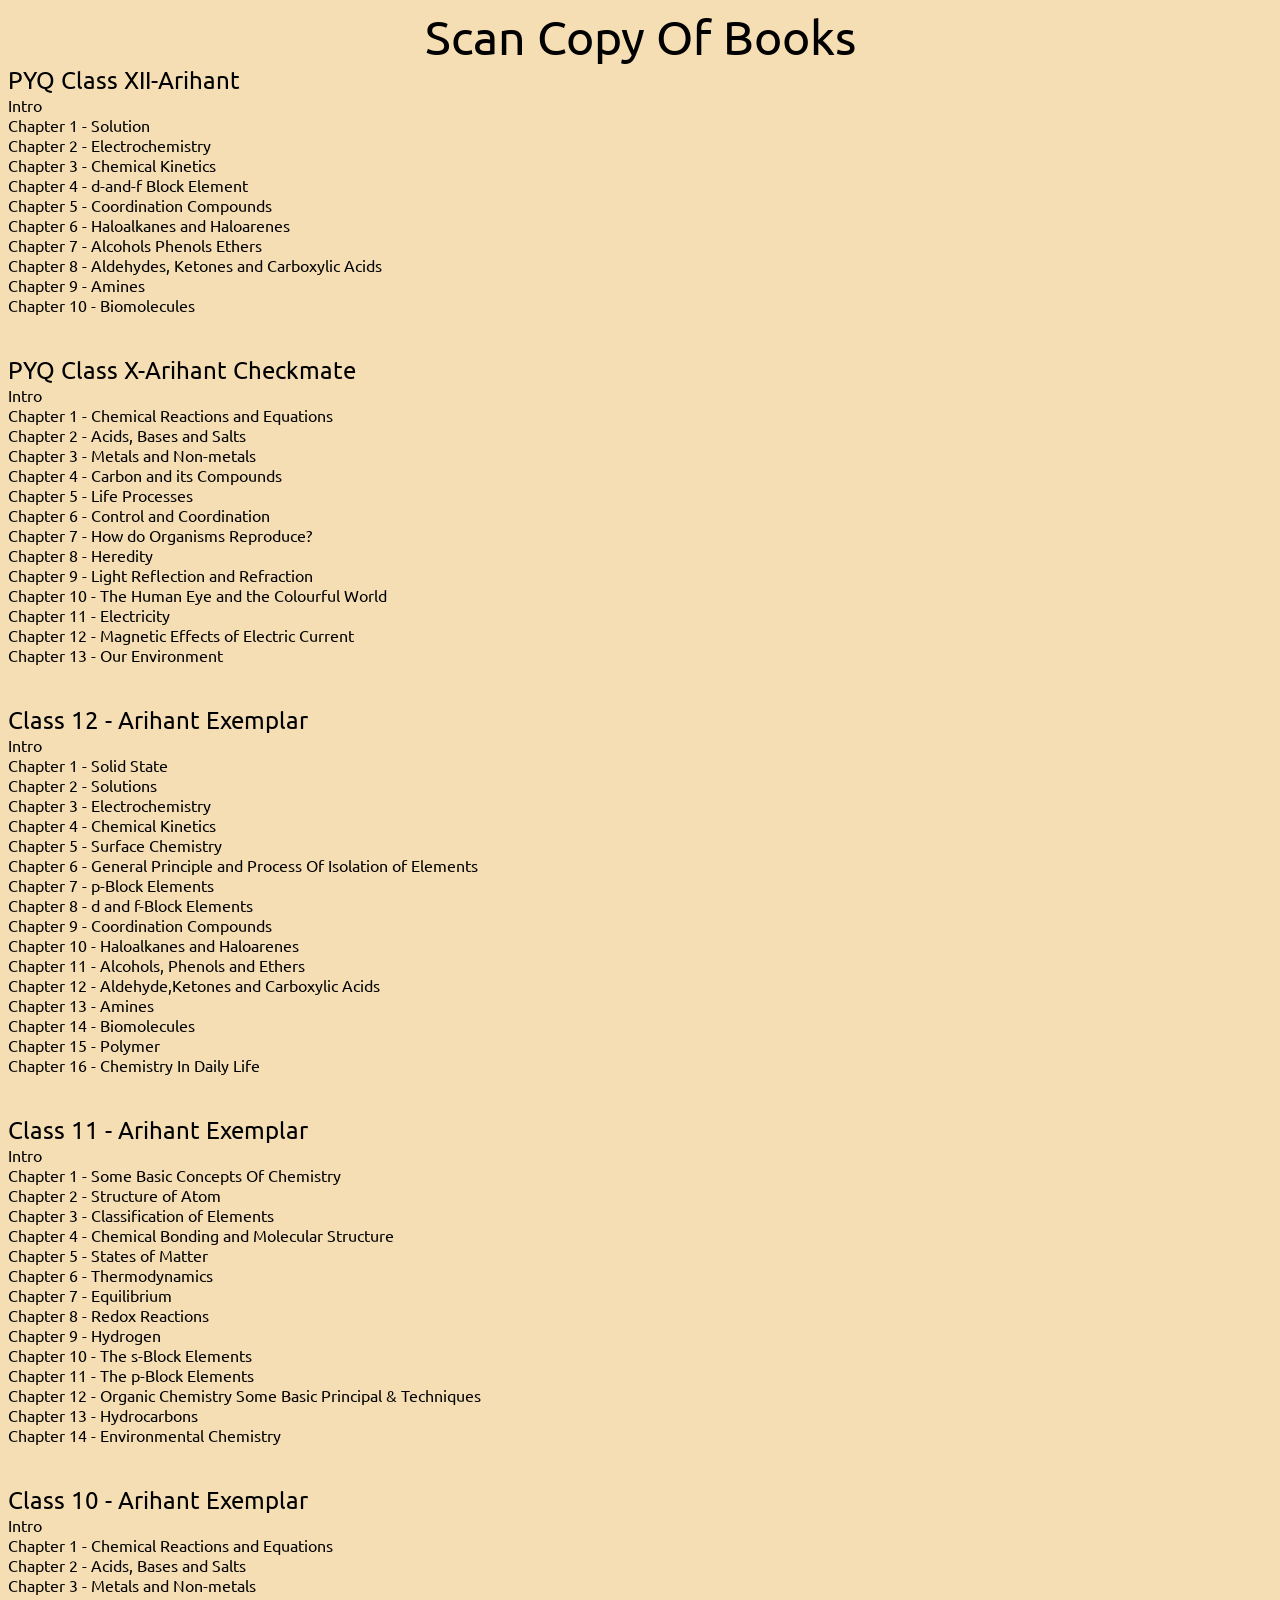
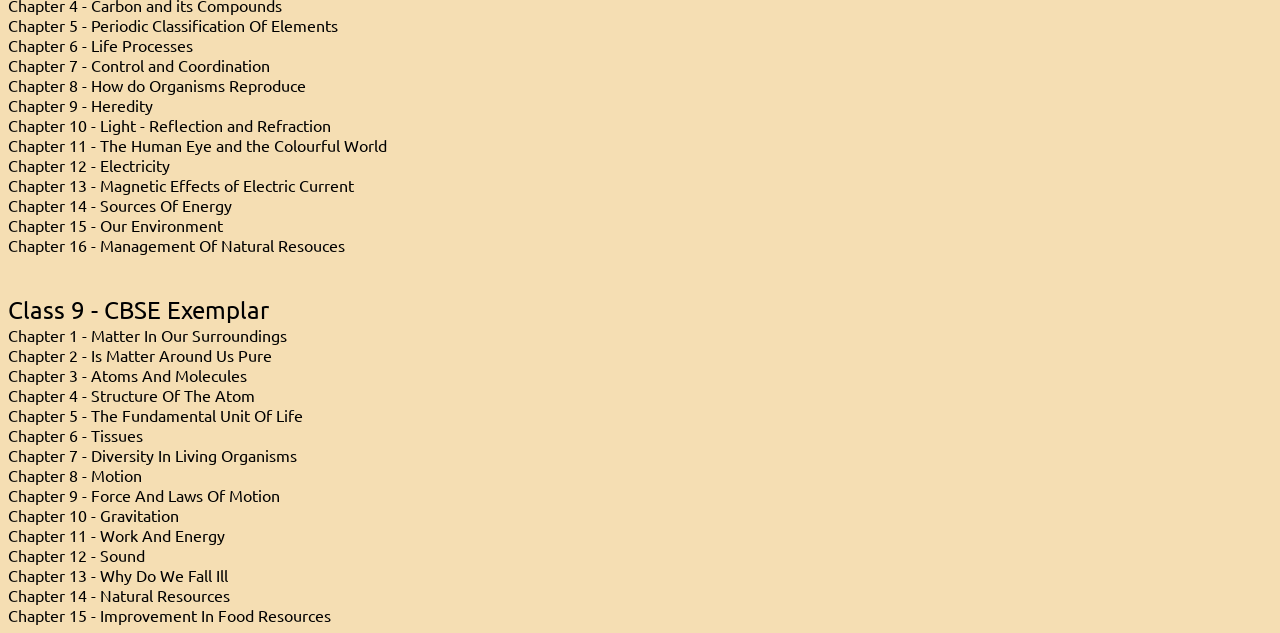
<file: index.html>
<html lang="en"><head><meta http-equiv="Content-Type" content="text/html; charset=UTF-8">
  <head> 
    <meta name="viewport">
    <title>Scan Copy</title>
    </head>
    <link href="./Flexbox_files/css2" rel="stylesheet"><link rel="stylesheet" href="./Flexbox_files/flexbox.css">
    <link rel="stylesheet" href="https://fonts.googleapis.com/css?family=Ubuntu">
<style>      
          input[type=text], select 
          {
                padding: 6px 12px;
                font-size: 16px;
                font-weight: 400;
                line-height: 1.5;
                color: #212529;
                background-color: #fff;
                background-clip: padding-box;
                border: 1px solid #ced4da;
                appearance: none;
                border-radius: 4px;
                transition: border-color .15s ease-in-out,box-shadow .15s ease-in-out;
                :focus{
                    color: #212529;
                    background-color: #fff;
                    border-color: #86b7fe;
                    outline: 0;
                    box-shadow: 0 0 0 0.25rem rgb(13 110 253 / 25%);
                }
                

          }   
          
          input[type=password], select 
          {
                padding: 6px 12px;
                font-size: 16px;
                font-weight: 400;
                line-height: 1.5;
                color: #212529;
                background-color: #fff;
                background-clip: padding-box;
                border: 1px solid #ced4da;
                appearance: none;
                border-radius: 4px;
                transition: border-color .15s ease-in-out,box-shadow .15s ease-in-out;
                :focus{
                    color: #212529;
                    background-color: #fff;
                    border-color: #86b7fe;
                    outline: 0;
                    box-shadow: 0 0 0 0.25rem rgb(13 110 253 / 25%);
                }
                

          }   
                
body {
  font-family: "ubuntu";
}
</style>
<body>
 <center><font size="7">Scan Copy Of Books</font></center>
        <font size="5">PYQ Class XII-Arihant</font><br>
        <a href="https://drive.google.com/file/d/1mJRAQnyBSRc75msPss4jBvSoBaqlY4zd/view?usp=sharing">Intro</a><br>
        <a href="https://drive.google.com/file/d/1JJyZ9bNdSmpaAWFbtOuJmLIK0-8-UbkK/view?usp=sharing">Chapter 1 - Solution</a><br>
        <a href="https://drive.google.com/file/d/1JvKjU0xmbR60iB8tpYKAWlCZQ-RuexC9/view?usp=sharing">Chapter 2 - Electrochemistry</a><br>
        <a href="https://drive.google.com/file/d/10-vtpMSRnVSSdR-3HRe2BFp0-Gxdco6v/view?usp=sharing">Chapter 3 - Chemical Kinetics</a><br>
        <a href="https://drive.google.com/file/d/1XtHdZAwgtZaud91jB_yjvUFYjIFeM_hR/view?usp=sharing">Chapter 4 - d-and-f Block Element</a><br>
        <a href="https://drive.google.com/file/d/1VJ1H1cw14J2JrjkuFrmPEASE-TBljaiW/view?usp=sharing">Chapter 5 - Coordination Compounds</a><br>
        <a href="https://drive.google.com/file/d/1miqceC4_RLtSMpJNjtwQfAtDXxSxn4WN/view?usp=sharing">Chapter 6 - Haloalkanes and Haloarenes</a><br>
        <a href="https://drive.google.com/file/d/1spGx6IcSh-J4Wl_mrI48mPb9qkePMetI/view?usp=sharing">Chapter 7 - Alcohols Phenols Ethers</a><br>
        <a href="https://drive.google.com/file/d/1xBiVNqjlU_RCbmbCfB0muLxD4E7Qp-VA/view?usp=sharing">Chapter 8 - Aldehydes, Ketones and Carboxylic Acids</a><br>
        <a href="https://drive.google.com/file/d/17K2nrIce32SSS1pyom8IcbxQz5dWrsbm/view?usp=sharing">Chapter 9 - Amines</a><br>
        <a href="https://drive.google.com/file/d/1ryxvG98C1vmshGHb8Y_XodOkyfJntTwz/view?usp=sharing">Chapter 10 - Biomolecules</a><br><br><br>
        <font size="5">PYQ Class X-Arihant Checkmate</font><br>
        <a href="https://drive.google.com/file/d/127UV6MUAZlr65NxbGrEN-nteAV4P-reL/view?usp=sharing">Intro</a><br>
        <a href="https://drive.google.com/file/d/18NR2pZetXoOzALhOZcBK7zlbADIUfx35/view?usp=sharing">Chapter 1 - Chemical Reactions and Equations</a><br>
        <a href="https://drive.google.com/file/d/1uJTw2JgVwPwn61B_rXsBp4sJsxA8F0Ti/view?usp=sharing">Chapter 2 - Acids, Bases and Salts</a><br>
        <a href="https://drive.google.com/file/d/1cGD_YaYVYYfVtpS9vCFYd6SiVHbe1uFw/view?usp=sharing">Chapter 3 - Metals and Non-metals</a><br>
        <a href="https://drive.google.com/file/d/1KSBYMiznD06QciUwjYAfIyqCMmnZvcKk/view?usp=sharing">Chapter 4 - Carbon and its Compounds</a><br>
        <a href="https://drive.google.com/file/d/1I1Tgp8bCEu2k4JVod0nkpTJJCnl9JcZ4/view?usp=sharing">Chapter 5 - Life Processes</a><br>
        <a href="https://drive.google.com/file/d/1jJ6dM2AQVfSauf2Lz877XwiJShu3Q_I2/view?usp=sharing">Chapter 6 - Control and Coordination</a><br>
        <a href="https://drive.google.com/file/d/1Gi7UDhX9b5U_gLB0_YKkgOxdhjoLKyXl/view?usp=sharing">Chapter 7 - How do Organisms Reproduce?</a><br>
        <a href="https://drive.google.com/file/d/1qfvwXTgkl3Ol2rfv3KVUvxE0D2-Xd9X1/view?usp=sharing">Chapter 8 - Heredity</a><br>
        <a href="https://drive.google.com/file/d/1Nl9J0Bg1Lo1t2EWn6omkThQDZsYkLG-n/view?usp=sharing">Chapter 9 - Light Reflection and Refraction</a><br>
        <a href="https://drive.google.com/file/d/1qYgDAI3qk_2fHNqjJRo0Ji--j8x3-Pey/view?usp=sharing">Chapter 10 - The Human Eye and the Colourful World</a><br>
        <a href="https://drive.google.com/file/d/1RR6cMBW8TQdT9VIe-YE3D0myAN6VdRKh/view?usp=sharing">Chapter 11 - Electricity</a><br>
        <a href="https://drive.google.com/file/d/1qIUfZrdvl6_1LSXnApeCBJAGAqpSaWav/view?usp=sharing">Chapter 12 - Magnetic Effects of Electric Current</a><br>
        <a href="https://drive.google.com/file/d/1y_16hZDUbSXuEMJWBLY2oKJ6L5SVYhJI/view?usp=sharing">Chapter 13 - Our Environment</a><br><br><br>
        <font size="5">Class 12 - Arihant Exemplar</font><br>
        <a href="https://drive.google.com/file/d/1fxesoa1ewD_Ec7UGSIm_muYRT3Z4G0Sc/view?usp=sharing">Intro</a><br>
        <a href="https://drive.google.com/file/d/1o8alQ6KDzHR_oi2cWvN1mCuEz7wg7qOr/view?usp=sharing">Chapter 1 - Solid State</a><br>
        <a href="https://drive.google.com/file/d/1iyhojxAJt5ZTC-41yGit-dzp-ivD2bTz/view?usp=sharing">Chapter 2 - Solutions</a><br>
        <a href="https://drive.google.com/file/d/1qBJY4wDMA0TL33ktw9hxR4o5JN8STEzj/view?usp=sharing">Chapter 3 - Electrochemistry</a><br>
        <a href="https://drive.google.com/file/d/1utVGnEk6ATCRfB1PFIv4DG4xZBkeWgxF/view?usp=sharing">Chapter 4 - Chemical Kinetics</a><br>
        <a href="https://drive.google.com/file/d/1bJv-STzZ1sv3VJ2U2Lw2UVbMEKXkUk7N/view?usp=sharing">Chapter 5 - Surface Chemistry</a><br>
        <a href="https://drive.google.com/file/d/1jboGA_vCO7o7hSEdoToo0MRn9PTo_FWY/view?usp=sharing">Chapter 6 - General Principle and Process Of Isolation of Elements</a><br>
        <a href="https://drive.google.com/file/d/1YoioVBSC_3HyqJAqefH1JFOv60B0NSd4/view?usp=sharing">Chapter 7 - p-Block Elements</a><br>
        <a href="https://drive.google.com/file/d/1lEp8CynrcjC0O1pok6PVVqQ_H-F_8vol/view?usp=sharing">Chapter 8 - d and f-Block Elements</a><br>
        <a href="https://drive.google.com/file/d/1n5TUUy6wif3YYfoM73RbFeszzp5T95to/view?usp=sharing">Chapter 9 - Coordination Compounds</a><br>
        <a href="https://drive.google.com/file/d/1f3x9ssRZ76r28fkkX_0N1H77mN22pkw4/view?usp=sharing">Chapter 10 - Haloalkanes and Haloarenes</a><br>
        <a href="https://drive.google.com/file/d/1b2XCb8WbW-YqIzTxYYh3UZUYIbw9SABs/view?usp=sharing">Chapter 11 - Alcohols, Phenols and Ethers</a><br>
        <a href="https://drive.google.com/file/d/1TSHp7BhEVglLy3Te1GThH7Z008kBhAfK/view?usp=sharing">Chapter 12 - Aldehyde,Ketones and Carboxylic Acids</a><br>
        <a href="https://drive.google.com/file/d/1KsCvPRoQ4MPQIBysk3ZCMUN8jyIu0E-f/view?usp=sharing">Chapter 13 - Amines</a><br>
        <a href="https://drive.google.com/file/d/1IK9z1MDsVZeNQ4665MFJkOLNq5oRrdxB/view?usp=sharing">Chapter 14 - Biomolecules</a><br>
        <a href="https://drive.google.com/file/d/1kteA-cA7VkfCVe9K_16sZ3iFw5FDCQhg/view?usp=sharing">Chapter 15 - Polymer</a><br>
        <a href="https://drive.google.com/file/d/1jP3L3E2TMu4woalln6BsXVVebwTZ_TgT/view?usp=sharing">Chapter 16 - Chemistry In Daily Life</a><br><br><br>
        <font size="5">Class 11 - Arihant Exemplar</font><br>
        <a href="https://drive.google.com/file/d/1Y9tIqlhb0x3g-B9KlpF5eiLqsrPmKLGT/view?usp=sharing">Intro</a><br>
        <a href="https://drive.google.com/file/d/1KDvYwFpsezaOw2QQ4V0no-wpR7A-uae2/view?usp=sharing">Chapter 1 - Some Basic Concepts Of Chemistry</a><br>
        <a href="https://drive.google.com/file/d/1q0yF_680JM57ELXi6KC-7w7gIS8AJT3R/view?usp=sharing">Chapter 2 - Structure of Atom</a><br>
        <a href="https://drive.google.com/file/d/1j1xXZkH7r05KNsMsjSVn8KZnGkskZ512/view?usp=sharing">Chapter 3 - Classification of Elements</a><br>
        <a href="https://drive.google.com/file/d/1X7RWuQppoG3AEjMJN9MGzIv559DBER0p/view?usp=sharing">Chapter 4 - Chemical Bonding and Molecular Structure</a><br>
        <a href="https://drive.google.com/file/d/1QIbOHaOMP351Gd8WKqL2pCEfPgA4KRbD/view?usp=sharing">Chapter 5 - States of Matter</a><br>
        <a href="https://drive.google.com/file/d/1ERnAF8gKaKr_ApXAuzTvt48mu746wE51/view?usp=sharing">Chapter 6 - Thermodynamics</a><br>
        <a href="https://drive.google.com/file/d/15MfDaY7BbrT7-ybFl6Eol1IO5ecArpoo/view?usp=sharing">Chapter 7 - Equilibrium</a><br>
        <a href="https://drive.google.com/file/d/1hNB_3C0v7ZFw4EoGNpncTghV11jZZNqq/view?usp=sharing">Chapter 8 - Redox Reactions</a><br>
        <a href="https://drive.google.com/file/d/1iIPgaXoJItgIcCuT4k5YscwxgBFVGLZW/view?usp=sharing">Chapter 9 - Hydrogen</a><br>
        <a href="https://drive.google.com/file/d/1WxoZavP6sA54WH5tYWkZAXomNDDprrrV/view?usp=sharing">Chapter 10 - The s-Block Elements</a><br>
        <a href="https://drive.google.com/file/d/1K0lFY9zVr34zzZ98OzK5HvMSHUzLZu3X/view?usp=sharing">Chapter 11 - The p-Block Elements</a><br>
        <a href="https://drive.google.com/file/d/1nE62j5b6tkkjIfzgi1TcoU8ayW41PK93/view?usp=sharing">Chapter 12 - Organic Chemistry Some Basic Principal & Techniques</a><br>
        <a href="https://drive.google.com/file/d/1M43W1v4Rvtrah1vpqjKMkv5AnyyJxviL/view?usp=sharing">Chapter 13 - Hydrocarbons</a><br>
        <a href="https://drive.google.com/file/d/1fAfoBJ0rK9kPBkT5Ml6iq96OF1jYTHfP/view?usp=sharing">Chapter 14 - Environmental Chemistry</a><br><br><br>
        <font size="5">Class 10 - Arihant Exemplar</font><br>
        <a href="https://drive.google.com/file/d/1Wen0SMmYJNT4XWINcfWGtbNylyYibqc3/view?usp=sharing">Intro</a><br>
        <a href="https://drive.google.com/file/d/1zx5B_Q_164e6SG2nytjT5wKj6FbKyoKB/view?usp=sharing">Chapter 1 - Chemical Reactions and Equations</a><br>
        <a href="https://drive.google.com/file/d/1UOT6OL2Gl-fe26S-RyqPsMSJXoYzGVR1/view?usp=sharing">Chapter 2 - Acids, Bases and Salts</a><br>
        <a href="https://drive.google.com/file/d/1ifbilRFfaH-1Pq4KCbM-83cNpCxCrCZI/view?usp=sharing">Chapter 3 - Metals and Non-metals</a><br>
        <a href="https://drive.google.com/file/d/1KM3WByFCS5RNi_nJeKYoUmPeSGM7gaRs/view?usp=sharing">Chapter 4 - Carbon and its Compounds</a><br>
        <a href="https://drive.google.com/file/d/1gJhFKnf41VfHi4-Czd43aoDMIoN0xk-Z/view?usp=sharing">Chapter 5 - Periodic Classification Of Elements</a><br>
        <a href="https://drive.google.com/file/d/1HsDb08WoKfeN2YkuJ3po7w1tJgXIUc0f/view?usp=sharing">Chapter 6 - Life Processes</a><br>
        <a href="https://drive.google.com/file/d/1Z0BXcIcZf1lAV1QQgKhdarLUMYfijY7F/view?usp=sharing">Chapter 7 - Control and Coordination</a><br>
        <a href="https://drive.google.com/file/d/1ldQ8xVNe05fBrX0D_iLP1a8_Sm3uAmpe/view?usp=sharing">Chapter 8 - How do Organisms Reproduce</a><br>
        <a href="https://drive.google.com/file/d/1elthNVNUpB_ERppq4j3rIW3Z-o52YVyC/view?usp=sharing">Chapter 9 - Heredity</a><br>
        <a href="https://drive.google.com/file/d/1bHhM5yThldTfejGy__Il7SvqCmavD1br/view?usp=sharing">Chapter 10 - Light - Reflection and Refraction</a><br>
        <a href="https://drive.google.com/file/d/1yhdKAVeevn2_rJR3F6jS0ZORNuQWn5to/view?usp=sharing">Chapter 11 - The Human Eye and the Colourful World</a><br>
        <a href="https://drive.google.com/file/d/1DL7DMVMJXdYCzy02xcpqeBsE0fjpNDhv/view?usp=sharing">Chapter 12 - Electricity</a><br>
        <a href="https://drive.google.com/file/d/15CU62rAp0e6W_L7X9p3pfVJsz8GRauAn/view?usp=sharing">Chapter 13 - Magnetic Effects of Electric Current</a><br>
        <a href="https://drive.google.com/file/d/1Uni5biN6qiGBd8GcijAvVm-byUbs0Azt/view?usp=sharing">Chapter 14 - Sources Of Energy</a><br>
        <a href="https://drive.google.com/file/d/1MQSOxpGkegTfGtNrX257Wv5oWtv0CtSj/view?usp=sharing">Chapter 15 - Our Environment</a><br>
        <a href="https://drive.google.com/file/d/13jW8xyUabXO0Hz4mF-Qkzz_XP9GE1JpE/view?usp=sharing">Chapter 16 - Management Of Natural Resouces</a><br><br><br>
   <font size="5">Class 9 - CBSE Exemplar</font><br>
        <a href="https://drive.google.com/file/d/1jpsH4u_u-3pLxKnieXVkednxg1d0MLdG/view?usp=sharing">Chapter 1 - Matter In Our Surroundings</a><br>
        <a href="https://drive.google.com/file/d/1naXKjMXpe0UF2iYKU-4N08ePS-xxSif8/view?usp=sharing">Chapter 2 - Is Matter Around Us Pure</a><br>
        <a href="https://drive.google.com/file/d/1cEb0kQwvgAK8_bYyO6qBiczp6FgoJDYn/view?usp=sharing">Chapter 3 - Atoms And Molecules</a><br>
        <a href="https://drive.google.com/file/d/1IjuPlaG-MA4GCUPruvjsAnGJCKFMvlce/view?usp=sharing">Chapter 4 - Structure Of The Atom</a><br>
        <a href="https://drive.google.com/file/d/1cETdHE13P2hqc_YYhBmN5HKvbPdmWhgH/view?usp=sharing">Chapter 5 - The Fundamental Unit Of Life</a><br>
        <a href="https://drive.google.com/file/d/1PfqDnAtVEhoSZ7TaVGOeOCadHTKp5POD/view?usp=sharing">Chapter 6 - Tissues</a><br>
        <a href="https://drive.google.com/file/d/1TJ3wQbXQ7D-iFomyDKyjgfi8gm8dSMLE/view?usp=sharing">Chapter 7 - Diversity In Living Organisms</a><br>
        <a href="https://drive.google.com/file/d/18BDWB6ckYsWyM745_49R7nxuXdZP2wqA/view?usp=sharing">Chapter 8 - Motion</a><br>
        <a href="https://drive.google.com/file/d/19dxy7aSEPK8C99SDHL-ljxY1r6xP90j4/view?usp=sharing">Chapter 9 - Force And Laws Of Motion</a><br>
        <a href="https://drive.google.com/file/d/1rH_zkTE9BLh8ESEL6EDanz5_DkLQEkyg/view?usp=sharing">Chapter 10 - Gravitation</a><br>
        <a href="https://drive.google.com/file/d/1yOtwNKyw4swBMFdiBgeXBvUpqoUsC_ts/view?usp=sharing">Chapter 11 - Work And Energy</a><br>
        <a href="https://drive.google.com/file/d/1FFceKWWQsjzARkby1ETvXssc1PR8VCTQ/view?usp=sharing">Chapter 12 - Sound</a><br>
        <a href="https://drive.google.com/file/d/1-spypwZ9sOdqIYLN_iq2anPelbhkrVNd/view?usp=sharing">Chapter 13 - Why Do We Fall Ill</a><br>
        <a href="https://drive.google.com/file/d/11qW6IrznMJ1oXqTog5esX-w6rZMx_Wj8/view?usp=sharing">Chapter 14 - Natural Resources</a><br>
        <a href="https://drive.google.com/file/d/1kKc-OHn1jn0-B1hWJF3f8ct52XdB-xOF/view?usp=sharing">Chapter 15 - Improvement In Food Resources</a><br>
</body></html>
</file>
<file: Flexbox_files/flexbox.css>
*{
    box-sizing: border-box;
    background-color:wheat;
}
h3{
    text-align: center;
    font-family: sans-serif;
    font-size: 3em;
    font-weight: 100;
}
.container{
    margin: 2%;
    height: 50vh;
    width: auto;
    border: 2px solid rgb(0, 0, 0);
    border-radius: 10px;
    padding: 2%;
    display: flex;
    flex-direction: row;
    gap:2vw;
    display: flex;
    flex-wrap: wrap;
}
.items{
    height: auto;
    width:16vw;
    background-color: rgba(199, 199, 199, 0.51);
    text-align: center;
    box-shadow:10px 10px 6px rgba(0, 0, 0, 0.562);
    font-family: 'ubuntu';
    font-size: 20px;
    border: 2px solid black;
    border-radius: 2%;
}
.image{
    width: 100px;
    height: 115px;
    margin: 10px;
    border: 2px solid black;
    border-radius: 10%;
    box-shadow: 5px 5px 5px rgba(0, 0, 0, 0.767);
}
.about{
    background-color: transparent;
}
.about-points{
    background-color: transparent;
    text-align: left;
}
a{
    text-decoration: none;
    background-color: transparent;
    color: black;
}
li:hover{
    color: white;
    font-size: 23px;
    transition: 0.4s;
}
a:hover{
    color: white;
    font-size: 22px;
    transition: 0.4s;
}
</file>
